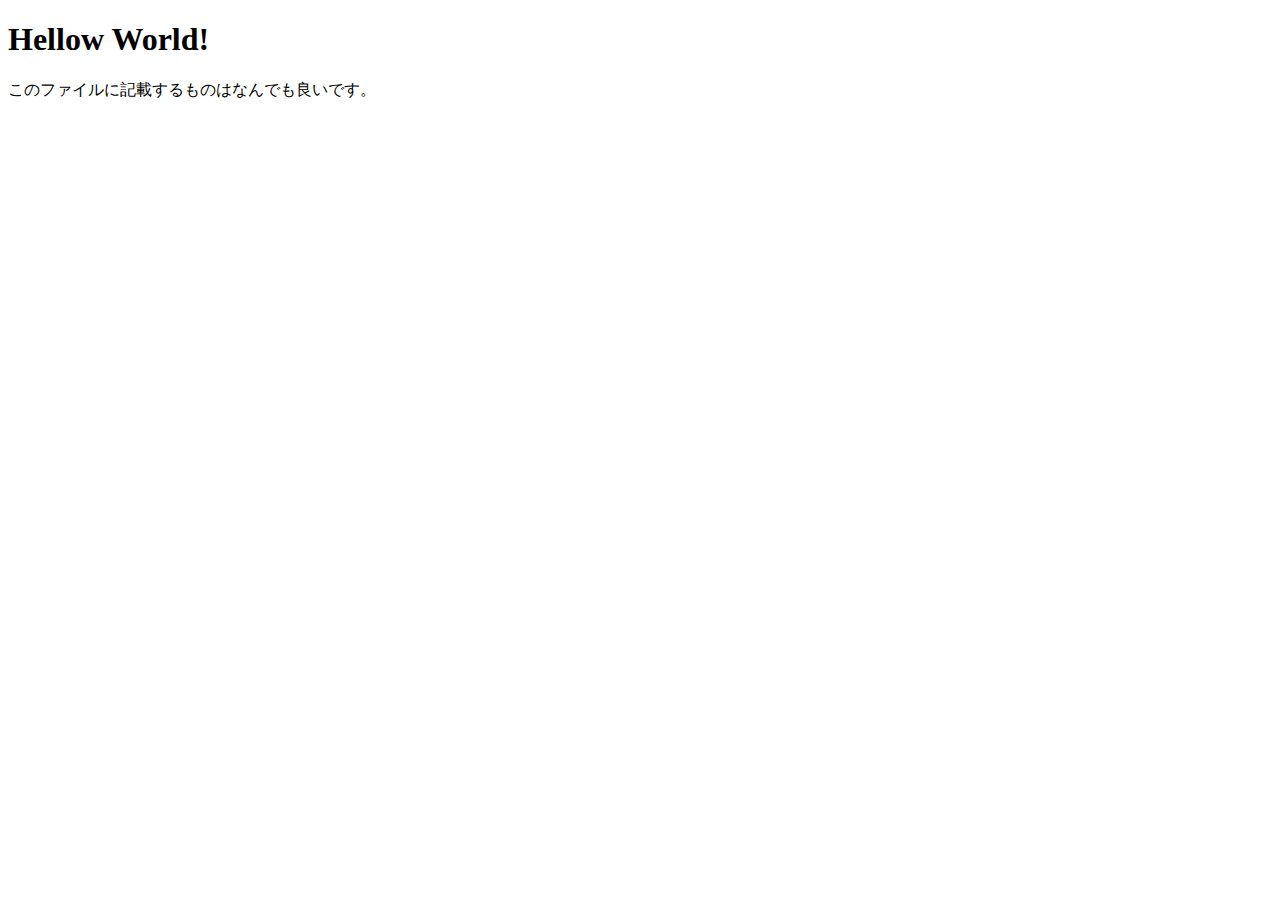
<file: src/php05/index.html>
<!DOCTYPE html>
<html lang="en">
<head>
<meta charset="UTF-8">
<meta http-equiv="X-UA-Compatible" content="IE=edge">
<meta name="viewport" content="width=device-width, initial-scale=1.0">
<title>Document</title>
</head>
<body>
<h1>Hellow World!</h1>
<p>このファイルに記載するものはなんでも良いです。</p>
</body>
</html>
</file>
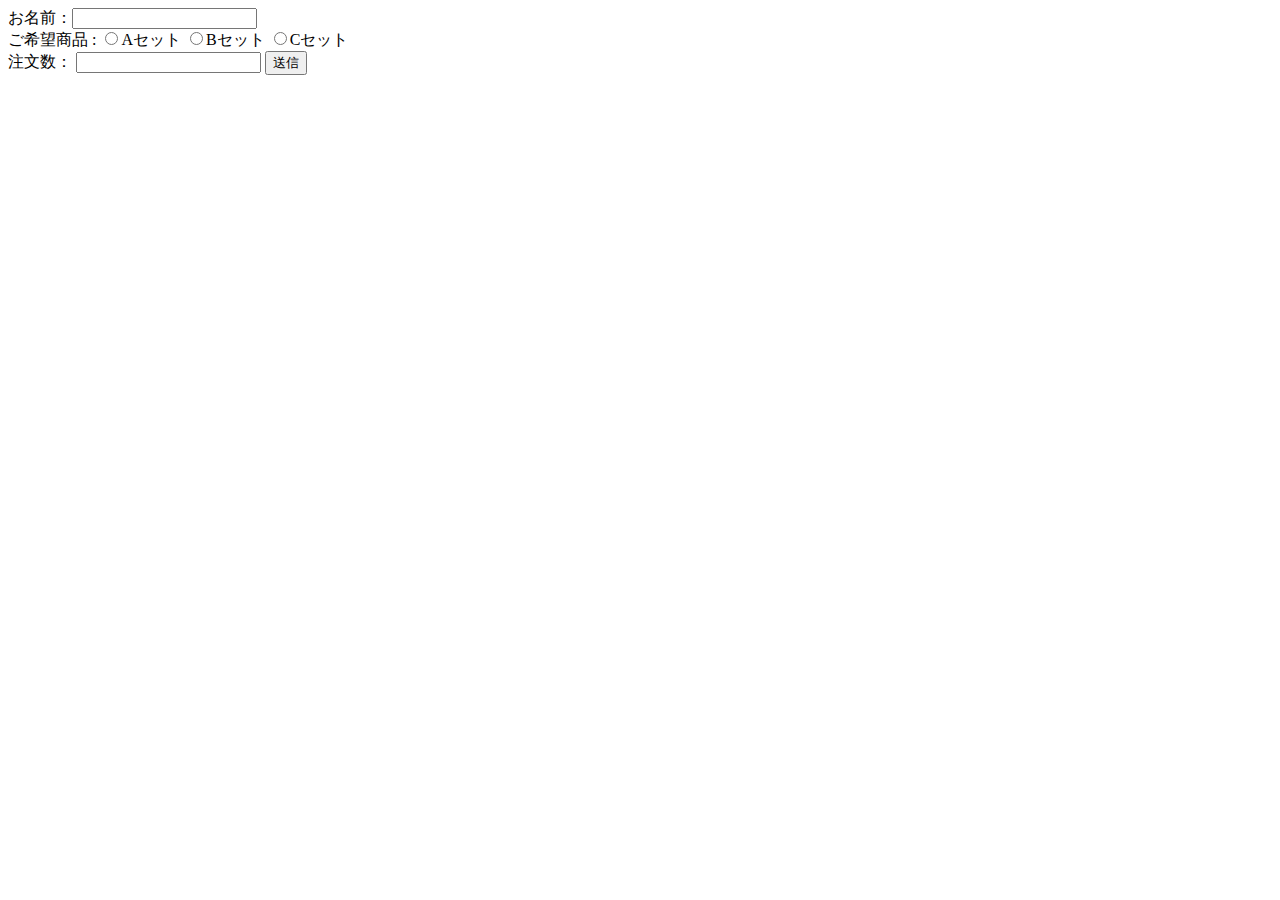
<file: src/php01/config/index.html>
<!DOCTYPE html>
<html lang="en">

<head>
  <meta charset="utf-8">
  <meta name="viewport" content="width=device-width, initial-scale=1.0" />
  <title>Document</title>
</head>

<body>
  <form action="result.php" method="post">
    お名前：<input type="text" name="my_name" />
    <br>
    ご希望商品 :
    <input type="radio" name="choices" value="Aセット" />Aセット
    <input type="radio" name="choices" value="Bセット" />Bセット
    <input type="radio" name="choices" value="Cセット" />Cセット
    <br>
    注文数：
    <input type="number" name="number" value="">
    <input type="submit" value="送信" />
  </form>
</body>

</html>
</file>
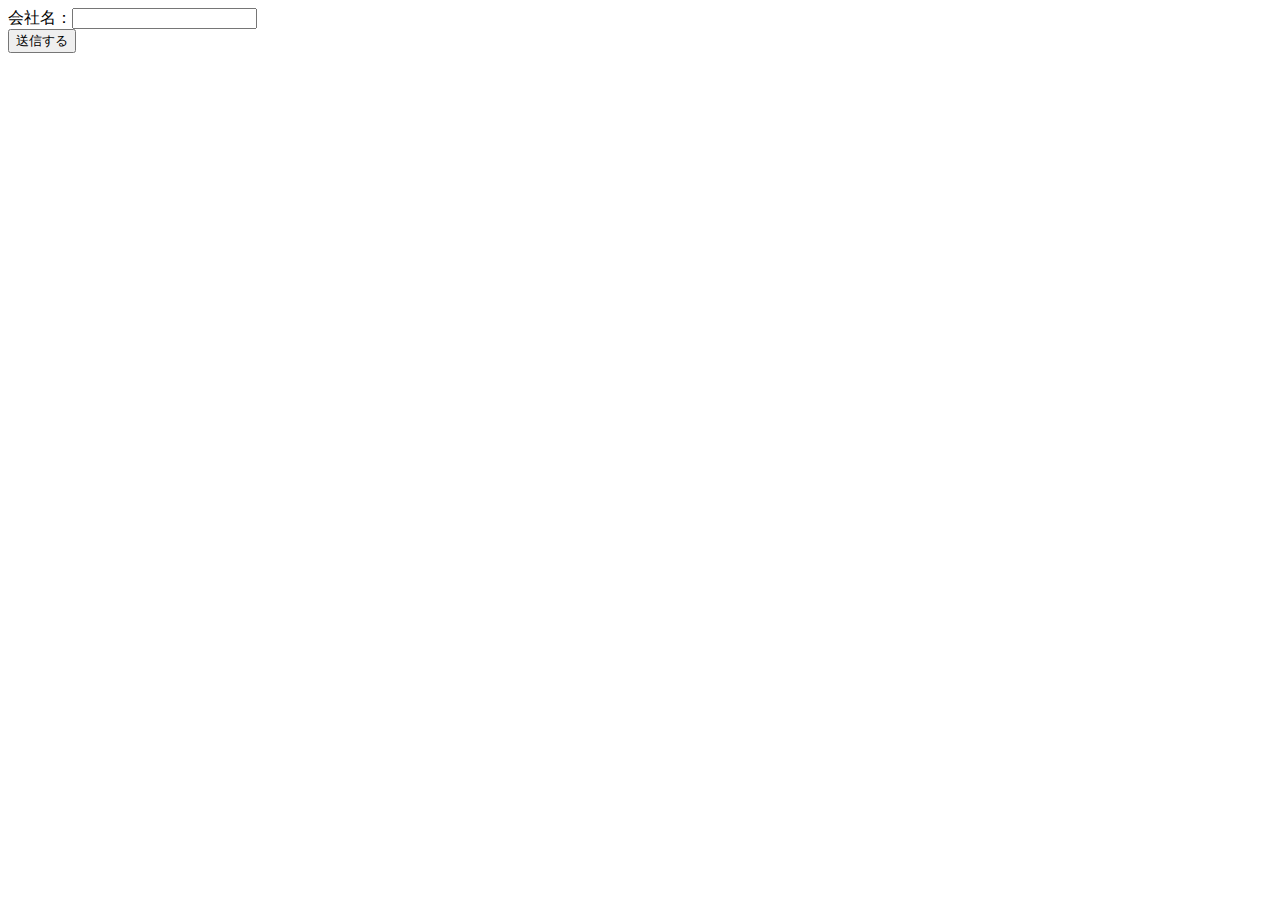
<file: src/php01/config/course.html>
<!DOCTYPE html>
<html lang="ja">

<head>
  <meta charset="UTF-8">
  <meta name="viewport" content="width=device-width, initial-scale=1.0">
  <title>Document</title>
</head>

<body>
  <form action="course.php" method="POST">
    <label>会社名：<input type="text" name="company"></label>
    <br />
    <input type="submit" name="submit" value="送信する" />
  </form>
</body>

</html>
</file>
